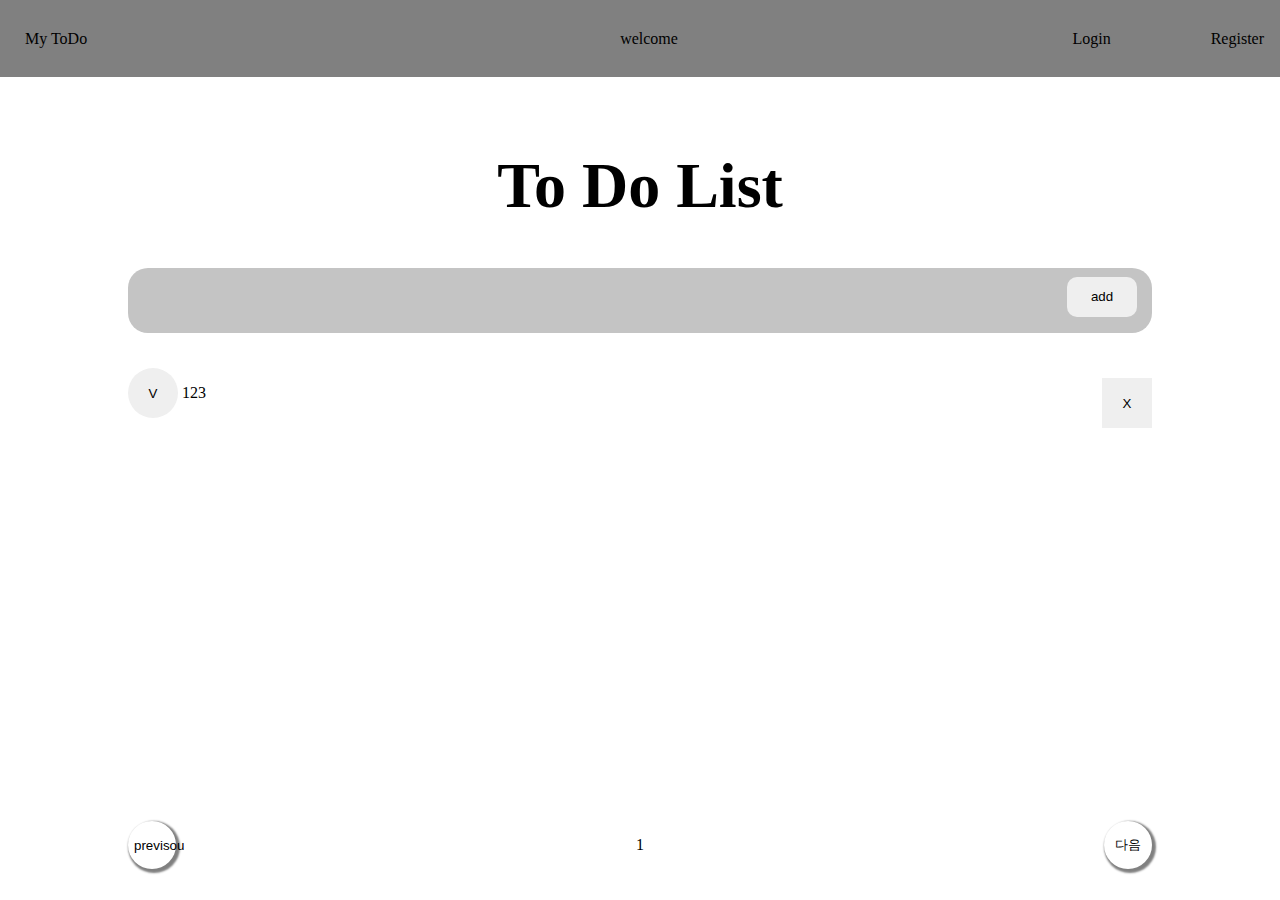
<file: web/index.html>
<!DOCTYPE html>
<html lang="ko">
  <head>
    <meta charset="UTF-8" />
    <meta http-equiv="X-UA-Compatible" content="IE=edge" />
    <meta name="viewport" content="width=device-width, initial-scale=1.0" />
    <link rel="stylesheet" href="css/reset.css" />
    <link rel="stylesheet" href="css/style.css" />
    <title>Document</title>
  </head>
  <body>
    <header class="headerbar">
        <div class="header-title">
            <a href="">
                <h4>My ToDo</h4> </a
              >
        </div>

        <!-- login -->

        <!-- not login -->
        <ul class="headerbar-nav" id="isLoginFalse">
            welcome
        </ul>
      <ul class="headerbar-nav" id="isLoginTrue">

      <a href="login.html">
          <li>Login</li>
      </a>
        <a href="join.html">
            <li>Register</li>
        </a>
      </ul>
    </header>
    <section class="title">
        <h1 class="title-name">To Do List</h1>
    </section>

    <!--onclick="createE()"-->
    <div id="qqqq">
        <main class="addtext">
            <form id="todo" onclick="return false;">
                <label class="addtext-btn" for="">
                    <input type="text" id="inputText">
                    <button onclick="createE()">
                        add
                    </button>
                </label>
            </form>
        </main>
    </div>


    <article>
        <div class="qwe">
            <form id="todoform" action="">
                <div>
                    <button>
                        V
                    </button>
                    <span>123</span>
                </div>
                <button>
                    X
                </button>
            </form>    
        </div>
    </article>

    <div class="footer">
        <footer class="page">
            <form class="page-num" action="">
                <button>previsou</button>
                <span>1</span>
                <button>다음</button>
            </form>
        </footer>
    </div>
    <script src="js/addlist.js" />
    <script>
        sessionStorage.getItem("username");
        var get = sessionStorage.getItem("username");
        console.log(get);
        if(get === null){
            document.getElementById("isLoginTrue").style.visibility  = "visible";
            document.getElementById("isLoginFalse").style.visibility = "hidden";
        }else{
            document.getElementById("isLoginTrue").style.visibility = "hidden";
            document.getElementById("isLoginFalse").style.visibility = "visible";
            document.getElementById("isLoginFalse").style.innerText ="welcome" + get;
        }
    </script>
  <script src = "js/login.js">

  </script>
  </body>
</html>
</file>
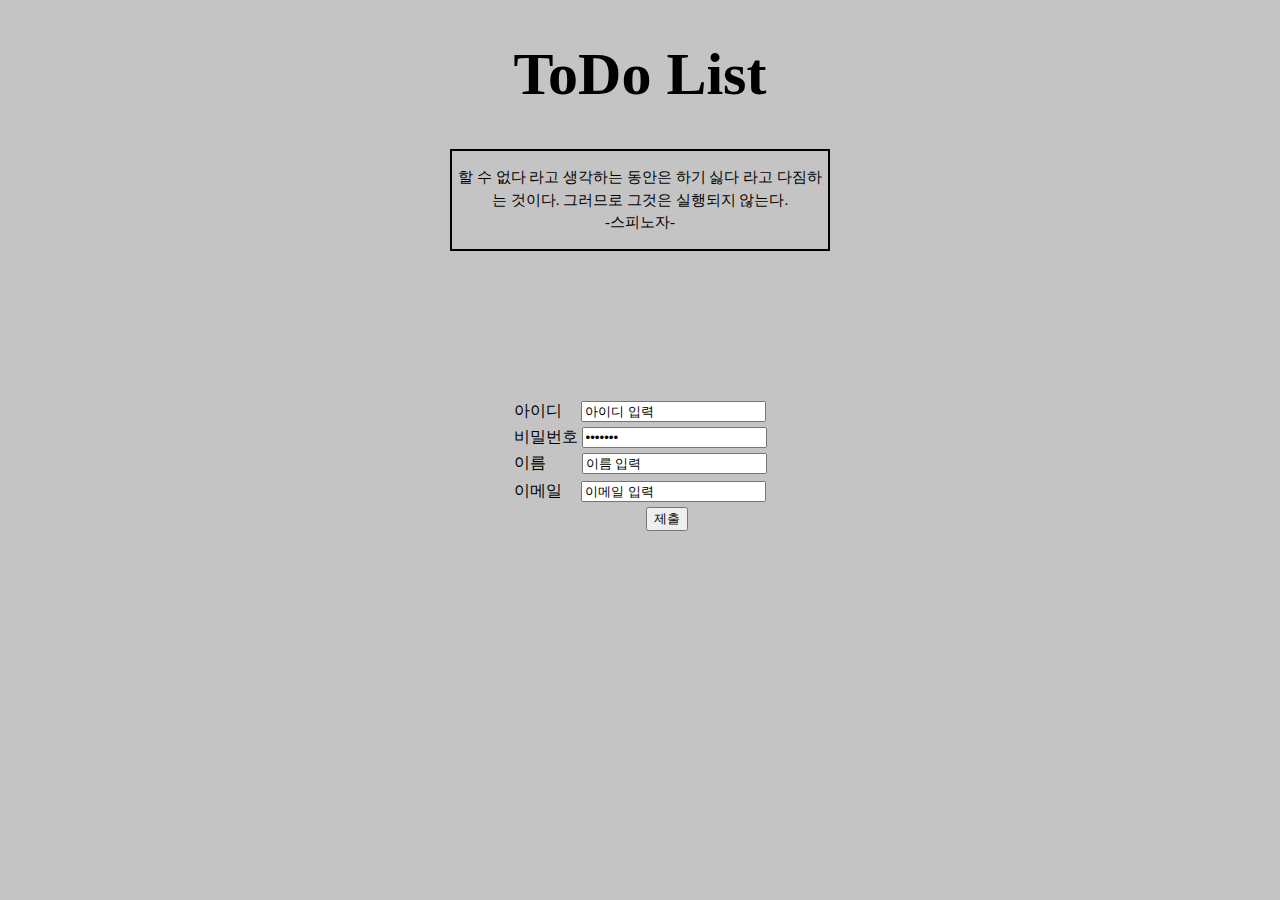
<file: web/join.html>
<!DOCTYPE html>
<html lang="ko">
<head>
    <meta charset="UTF-8">
    <meta http-equiv="X-UA-Compatible" content="IE=edge">
    <meta name="viewport" content="width=device-width, initial-scale=1.0">
    <link rel="stylesheet" href="css/join.css">
    <title>Document</title>
</head>
<body>
<div class="titlename">
    <h1>ToDo List</h1>
    <div class="text">
        <p>할 수 없다 라고 생각하는 동안은 하기 싫다 라고 다짐하는 것이다.
            그러므로 그것은 실행되지 않는다.<br>
            -스피노자-
        </p>
    </div>

</div>
<main>
    <form id="form" onclick="return false">
        <div class="joinbtn">
            <label for="">
                아이디
                <input id="id" type="text" name="id" value="아이디 입력"
                       placeholder="아이디를 입력해주세요" required>
            </label>
            <label for="">
                비밀번호
                <input id="pw" type="password" 
                name="password" value="비밀번호 입력"
                       >
            </label>

            <label for="">
                이름
                <input id="text" type="text" name="name" 
                value="이름 입력" placeholder="이름을 입력해주세요">
            </label>
            <label for="">
                이메일
                <input id="email" type="text" name="email" value="이메일 입력"
                       placeholder="이메일을 입력해주세요"
                       required placeholder="123">
            </label>
        </div>
        <div class="joinbtnonclick">
            <input type="submit" value="제출" onclick="register(this)">
        </div>
    </form>
</main>
<script src="js/register.js"></script>
</body>
</html>
</file>
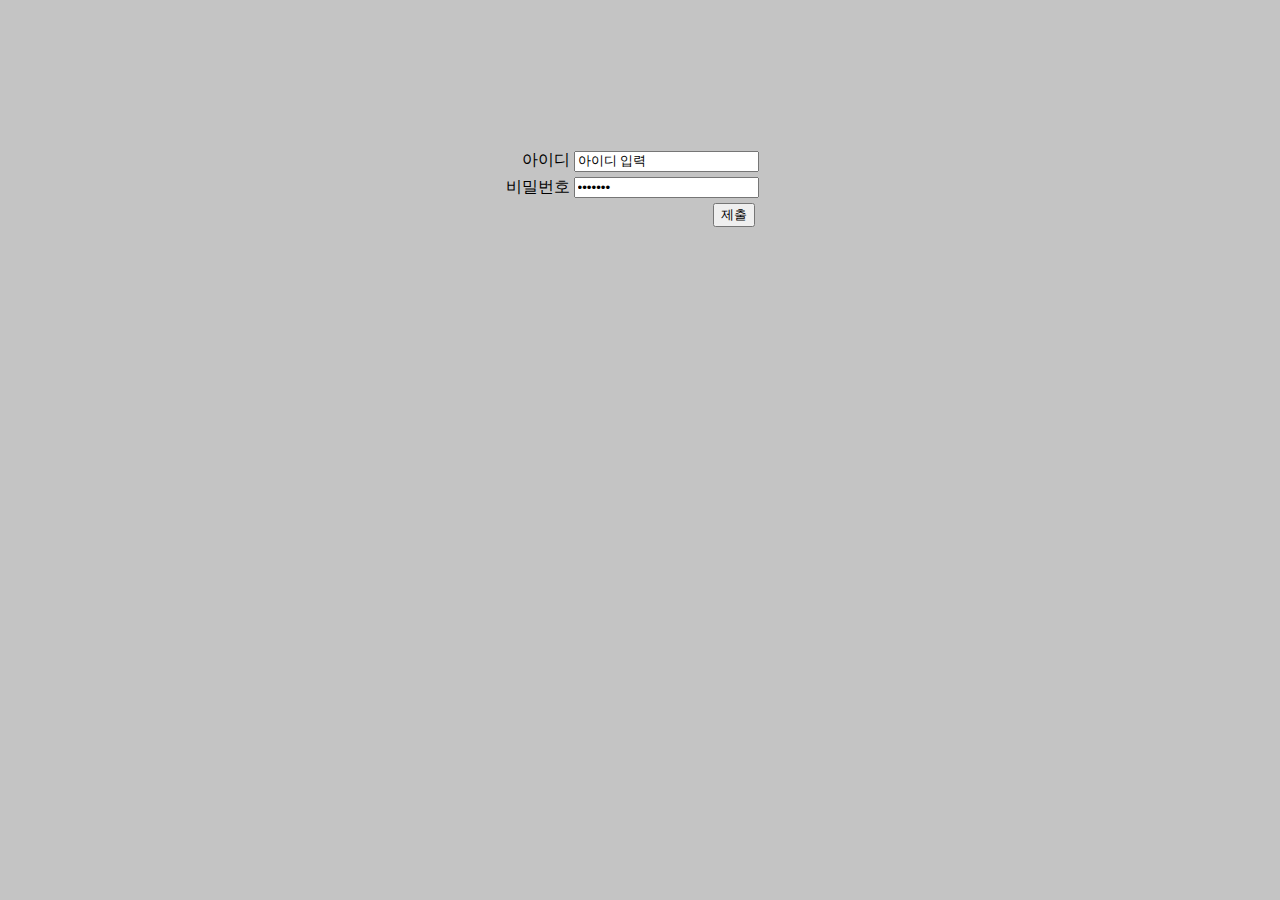
<file: web/login.html>
<!DOCTYPE html>
<html lang="ko">
<head>
    <meta charset="UTF-8">
    <meta http-equiv="X-UA-Compatible" content="IE=edge">
    <meta name="viewport" content="width=device-width, initial-scale=1.0">
    <link rel="stylesheet" href="css/login.css">
    <title>Document</title>
</head>
<body>
    <main>
        <form id="form" onclick="return false;" >
                <label for="">
                    아이디
                    <input id="id" type="text" name="id" value="아이디 입력" 
                    placeholder="아이디를 입력해주세요" required>
                </label>
                <label for="">
                    비밀번호
                    <input id="pw" type="password" name="password" value="비밀번호 입력" 
                    placeholder="비밀번호를 입력해주세요" 
                    required placeholder="123">
                </label>

                    <input id="submit" type="submit" value="제출" onclick="login(this)">
        </form>
    </main>
    
    

    <script src="js/login.js"></script>
</body>
</html>
</file>
<file: web/css/style.css>
@import "btn.css";
@import "header.css";
@import "pagingnation.css";
@import "list.css";
* {
  box-sizing: border-box;
}

a {
  text-decoration: none;
  color: black;
}
</file>
<file: web/css/join.css>
body {
    background-color: #c4c4c4;
}

main {
    width: 100%;
    margin-top: 150px;
}

.joinbtn > label:first-child > input {
    margin-left: 15px;
    margin-bottom: 5px;
}

.joinbtn > label:nth-child(3) > input {
    margin-left: 32px;
    margin-top: 5px;
    margin-bottom: 5px;
}

.joinbtn > label:nth-child(4) > input {
    margin-left: 15px;
    margin-top: 2px;
    margin-bottom: 5px;
}

.joinbtn {
    display: flex;
    flex-direction: column;
    align-items: center;
    justify-content: center;
}

.formbtn {
    margin-left: 175px;
    margin-top: 0.3em;
    display: flex;
    align-items: center;
    justify-content: center;
}

.titlename {
    margin: 0 auto;
    text-align: center;
    width: 30%;
}

.titlename h1 {
    font-size: 60px;
}

.titlename p {
    text-align: center;
    line-height: 1.5;
    font-size: 15px;
    
}

.text {
    border: 2px solid black;
}

.joinbtnonclick {
    width: 45%;
    display: flex;
    justify-content: center;
    align-items: center;
    margin-left: 375px;
}
</file>
<file: web/css/login.css>
body {
    background-color: #c4c4c4;
}

main {
    width: 100%;
    margin-top: 150px;
    
}

form {
    display: flex;
    flex-direction: column;
    align-items: center;
    justify-content: center;
}

#pw {
    margin-right: 16px;
    margin-top: 5px;
}

#submit {
    margin-left: 188px;
    margin-top: 5px;
}
</file>
